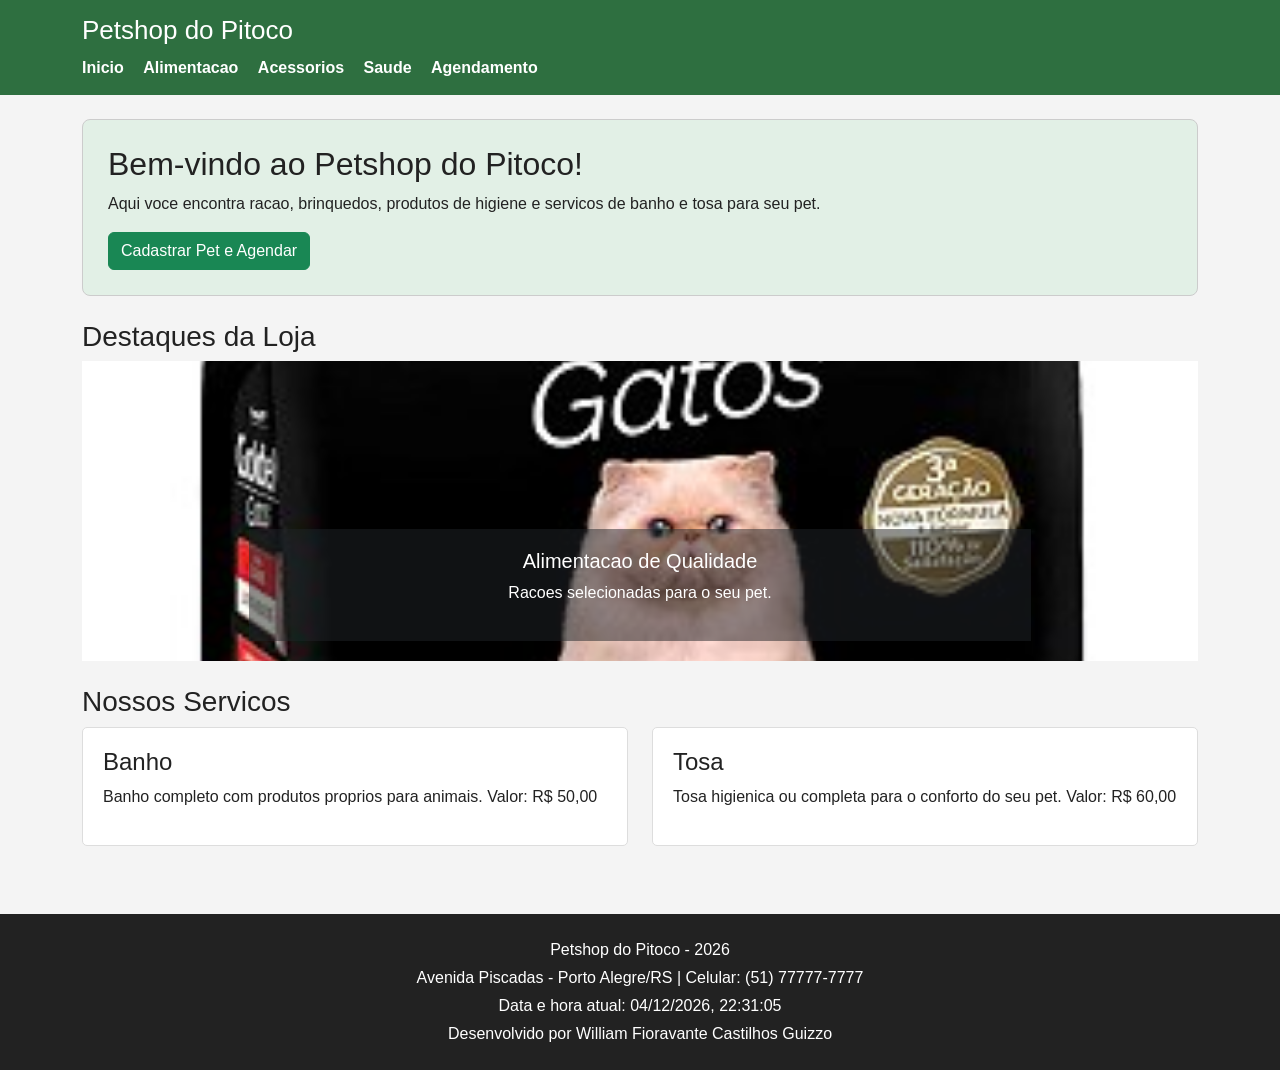
<file: index.html>
<!DOCTYPE html>
<html lang="pt-br">
<head>
  <meta charset="UTF-8">
  <meta name="viewport" content="width=device-width, initial-scale=1.0">
  <title>Petshop do Pitoco - Inicio</title>
  <!-- link do bootstrap -->
  <link href="https://cdn.jsdelivr.net/npm/bootstrap@5.3.3/dist/css/bootstrap.min.css" rel="stylesheet">
  <!-- meu arquivo css -->
  <link rel="stylesheet" href="css/style.css">
</head>
<body>

  <!-- topo do site com o menu de navegacao -->
  <header class="topo">
    <div class="container">
      <h1>Petshop do Pitoco</h1>
      <nav>
        <a href="index.html">Inicio</a>
        <a href="alimentacao.html">Alimentacao</a>
        <a href="acessorios.html">Acessorios</a>
        <a href="saude.html">Saude</a>
        <a href="agendamento.html">Agendamento</a>
      </nav>
    </div>
  </header>

  <!-- conteudo principal -->
  <main class="container mt-4">

    <!-- caixa de boas-vindas -->
    <div class="caixa-bem-vindo">
      <h2>Bem-vindo ao Petshop do Pitoco!</h2>
      <p>Aqui voce encontra racao, brinquedos, produtos de higiene e servicos de banho e tosa para seu pet.</p>
      <a href="agendamento.html" class="btn btn-success">Cadastrar Pet e Agendar</a>
    </div>

    <!-- carrossel do bootstrap -->
    <h3 class="mt-4">Destaques da Loja</h3>
    <div id="meuCarrossel" class="carousel slide" data-bs-ride="carousel">
      <div class="carousel-inner">
        <div class="carousel-item active">
          <img src="img/racao1.jpg" class="d-block w-100 img-carrossel" alt="Embalagem de racao premium para gatos">
          <div class="carousel-caption bg-dark bg-opacity-50">
            <h5>Alimentacao de Qualidade</h5>
            <p>Racoes selecionadas para o seu pet.</p>
          </div>
        </div>
        <div class="carousel-item">
          <img src="img/arranhador.png" class="d-block w-100 img-carrossel" alt="Arranhador de brinquedo para gatos">
          <div class="carousel-caption bg-dark bg-opacity-50">
            <h5>Brinquedos e Acessorios</h5>
            <p>Diversao garantida para o dia a dia.</p>
          </div>
        </div>
        <div class="carousel-item">
          <img src="img/shampoogatinho.jpg" class="d-block w-100 img-carrossel" alt="Frasco de shampoo para gatinhos">
          <div class="carousel-caption bg-dark bg-opacity-50">
            <h5>Saude e Higiene</h5>
            <p>Produtos suaves para cuidar do seu bichinho.</p>
          </div>
        </div>
      </div>

      <!-- botoes de voltar e avancar do carrossel -->
      <button class="carousel-control-prev" type="button" data-bs-target="#meuCarrossel" data-bs-slide="prev">
        <span class="carousel-control-prev-icon"></span>
        <span class="visually-hidden">Anterior</span>
      </button>
      <button class="carousel-control-next" type="button" data-bs-target="#meuCarrossel" data-bs-slide="next">
        <span class="carousel-control-next-icon"></span>
        <span class="visually-hidden">Proximo</span>
      </button>
    </div>

    <!-- lista dos dois servicos do petshop -->
    <h3 class="mt-4">Nossos Servicos</h3>
    <div class="row">
      <div class="col-md-6">
        <div class="cartao">
          <h4>Banho</h4>
          <p>Banho completo com produtos proprios para animais. Valor: R$ 50,00</p>
        </div>
      </div>
      <div class="col-md-6">
        <div class="cartao">
          <h4>Tosa</h4>
          <p>Tosa higienica ou completa para o conforto do seu pet. Valor: R$ 60,00</p>
        </div>
      </div>
    </div>

  </main>

  <!-- rodape com relogio em tempo real via javascript -->
  <footer class="rodape mt-5">
    <p>Petshop do Pitoco - 2026</p>
    <p>Avenida Piscadas - Porto Alegre/RS | Celular: (51) 77777-7777</p>
    <p id="relogio"></p>
    <p>Desenvolvido por William Fioravante Castilhos Guizzo</p>
  </footer>

  <!-- scripts do bootstrap e do projeto -->
  <script src="https://cdn.jsdelivr.net/npm/bootstrap@5.3.3/dist/js/bootstrap.bundle.min.js"></script>
  <script src="js/script.js"></script>
</body>
</html>
</file>
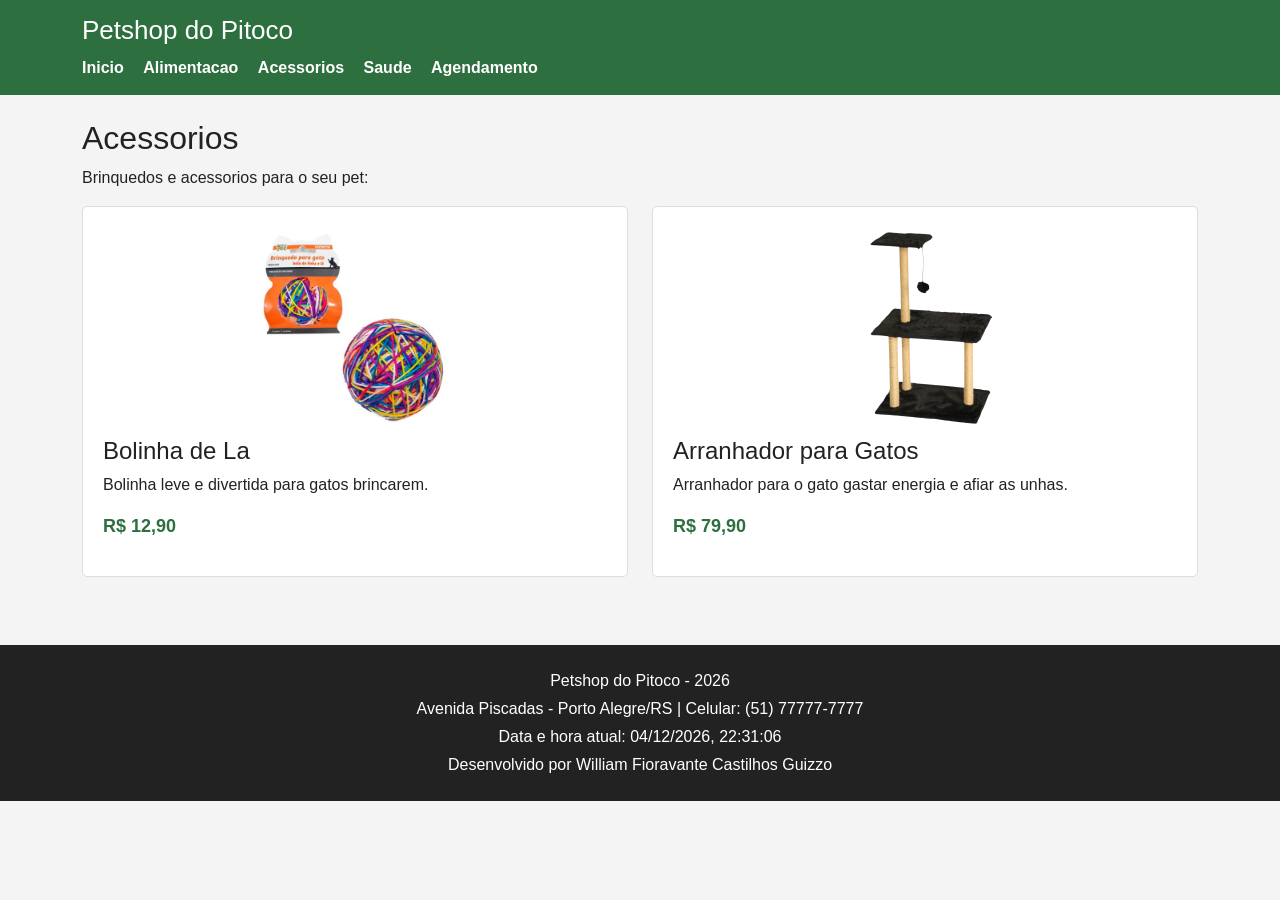
<file: acessorios.html>
<!DOCTYPE html>
<html lang="pt-br">
<head>
  <meta charset="UTF-8">
  <meta name="viewport" content="width=device-width, initial-scale=1.0">
  <title>Acessorios - Petshop do Pitoco</title>
  <link href="https://cdn.jsdelivr.net/npm/bootstrap@5.3.3/dist/css/bootstrap.min.css" rel="stylesheet">
  <link rel="stylesheet" href="css/style.css">
</head>
<body>

  <!-- topo e menu -->
  <header class="topo">
    <div class="container">
      <h1>Petshop do Pitoco</h1>
      <nav>
        <a href="index.html">Inicio</a>
        <a href="alimentacao.html">Alimentacao</a>
        <a href="acessorios.html">Acessorios</a>
        <a href="saude.html">Saude</a>
        <a href="agendamento.html">Agendamento</a>
      </nav>
    </div>
  </header>

  <main class="container mt-4">
    <h2>Acessorios</h2>
    <p>Brinquedos e acessorios para o seu pet:</p>

    <div class="row">
      <!-- produto 1 -->
      <div class="col-md-6">
        <div class="cartao">
          <img src="img/boladela.jpg" alt="Bolinha de la colorida para gatos" class="img-produto">
          <h4>Bolinha de La</h4>
          <p>Bolinha leve e divertida para gatos brincarem.</p>
          <p class="preco">R$ 12,90</p>
        </div>
      </div>

      <!-- produto 2 -->
      <div class="col-md-6">
        <div class="cartao">
          <img src="img/arranhador.png" alt="Arranhador vertical para gatos" class="img-produto">
          <h4>Arranhador para Gatos</h4>
          <p>Arranhador para o gato gastar energia e afiar as unhas.</p>
          <p class="preco">R$ 79,90</p>
        </div>
      </div>
    </div>
  </main>

  <!-- rodape -->
  <footer class="rodape mt-5">
    <p>Petshop do Pitoco - 2026</p>
    <p>Avenida Piscadas - Porto Alegre/RS | Celular: (51) 77777-7777</p>
    <p id="relogio"></p>
    <p>Desenvolvido por William Fioravante Castilhos Guizzo</p>
  </footer>

  <script src="js/script.js"></script>
</body>
</html>
</file>
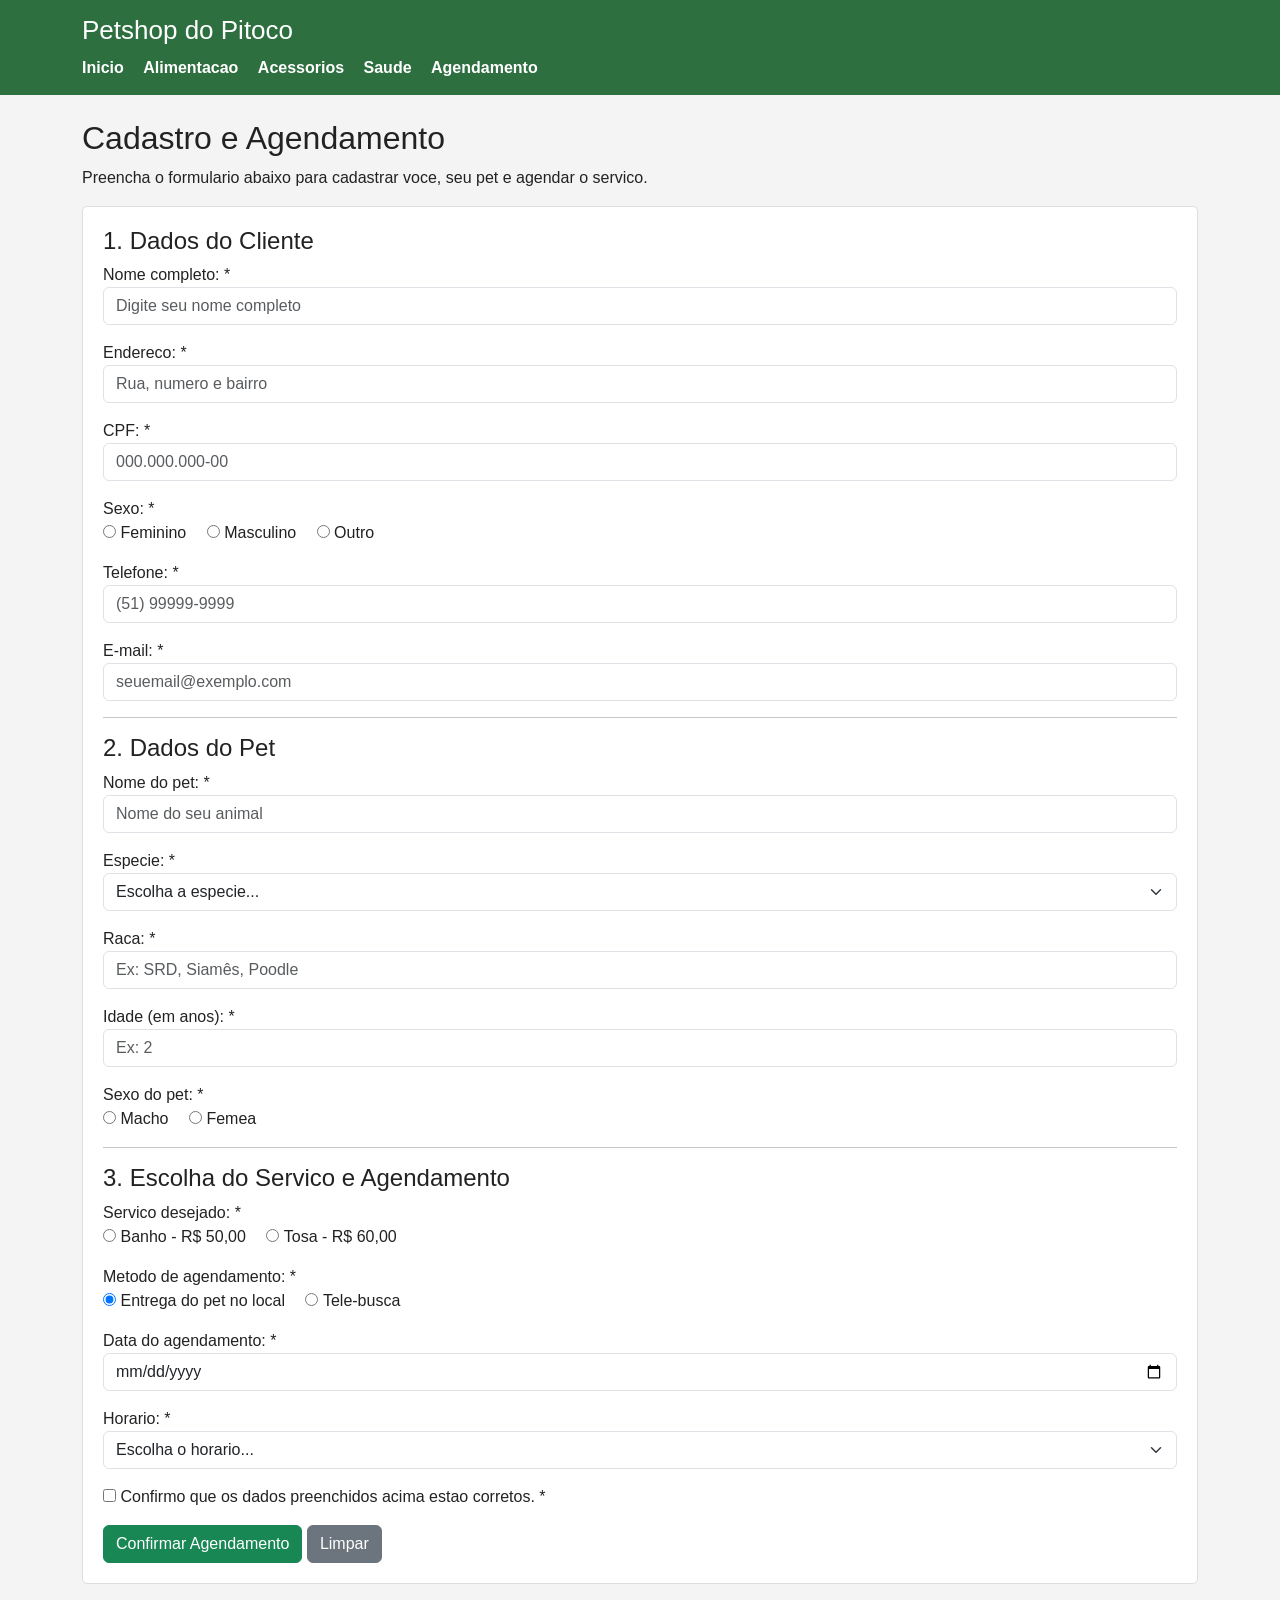
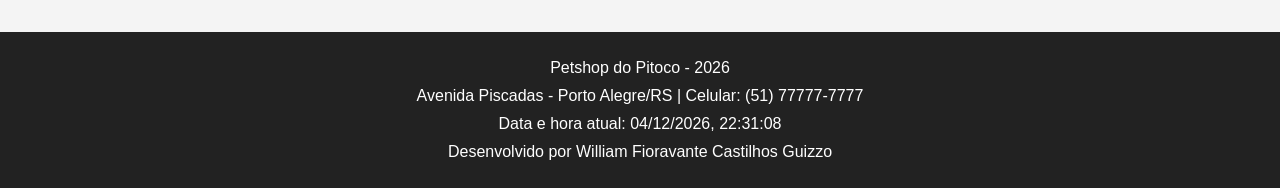
<file: agendamento.html>
<!DOCTYPE html>
<html lang="pt-br">
<head>
  <meta charset="UTF-8">
  <meta name="viewport" content="width=device-width, initial-scale=1.0">
  <title>Agendamento - Petshop do Pitoco</title>
  <link href="https://cdn.jsdelivr.net/npm/bootstrap@5.3.3/dist/css/bootstrap.min.css" rel="stylesheet">
  <link rel="stylesheet" href="css/style.css">
</head>
<body>

  <!-- topo e menu -->
  <header class="topo">
    <div class="container">
      <h1>Petshop do Pitoco</h1>
      <nav>
        <a href="index.html">Inicio</a>
        <a href="alimentacao.html">Alimentacao</a>
        <a href="acessorios.html">Acessorios</a>
        <a href="saude.html">Saude</a>
        <a href="agendamento.html">Agendamento</a>
      </nav>
    </div>
  </header>

  <main class="container mt-4">
    <h2>Cadastro e Agendamento</h2>
    <p>Preencha o formulario abaixo para cadastrar voce, seu pet e agendar o servico.</p>

    <!-- formulario com varios tipos de campos exigidos -->
    <form id="formAgendamento" class="cartao">

      <h4>1. Dados do Cliente</h4>

      <div class="mb-3">
        <label for="nomeCliente">Nome completo: *</label>
        <input type="text" id="nomeCliente" class="form-control" placeholder="Digite seu nome completo" required>
      </div>

      <div class="mb-3">
        <label for="enderecoCliente">Endereco: *</label>
        <input type="text" id="enderecoCliente" class="form-control" placeholder="Rua, numero e bairro" required>
      </div>

      <div class="mb-3">
        <label for="cpfCliente">CPF: *</label>
        <input type="text" id="cpfCliente" class="form-control" placeholder="000.000.000-00" required>
      </div>

      <!-- radio button para sexo do cliente -->
      <div class="mb-3">
        <label>Sexo: *</label><br>
        <input type="radio" id="sexoFem" name="sexoCliente" value="Feminino" required>
        <label for="sexoFem">Feminino</label>

        <input type="radio" id="sexoMasc" name="sexoCliente" value="Masculino" class="ms-3">
        <label for="sexoMasc">Masculino</label>

        <input type="radio" id="sexoOutro" name="sexoCliente" value="Outro" class="ms-3">
        <label for="sexoOutro">Outro</label>
      </div>

      <div class="mb-3">
        <label for="telefoneCliente">Telefone: *</label>
        <input type="tel" id="telefoneCliente" class="form-control" placeholder="(51) 99999-9999" required>
      </div>

      <div class="mb-3">
        <label for="emailCliente">E-mail: *</label>
        <input type="email" id="emailCliente" class="form-control" placeholder="seuemail@exemplo.com" required>
      </div>

      <hr>

      <h4>2. Dados do Pet</h4>

      <div class="mb-3">
        <label for="nomePet">Nome do pet: *</label>
        <input type="text" id="nomePet" class="form-control" placeholder="Nome do seu animal" required>
      </div>

      <div class="mb-3">
        <label for="especiePet">Especie: *</label>
        <select id="especiePet" class="form-select" required>
          <option value="">Escolha a especie...</option>
          <option value="Cachorro">Cachorro</option>
          <option value="Gato">Gato</option>
          <option value="Outro">Outro</option>
        </select>
      </div>

      <div class="mb-3">
        <label for="racaPet">Raca: *</label>
        <input type="text" id="racaPet" class="form-control" placeholder="Ex: SRD, Siamês, Poodle" required>
      </div>

      <div class="mb-3">
        <label for="idadePet">Idade (em anos): *</label>
        <input type="number" id="idadePet" class="form-control" min="0" max="40" placeholder="Ex: 2" required>
      </div>

      <!-- radio button para sexo do pet -->
      <div class="mb-3">
        <label>Sexo do pet: *</label><br>
        <input type="radio" id="petMacho" name="sexoPet" value="Macho" required>
        <label for="petMacho">Macho</label>

        <input type="radio" id="petFemea" name="sexoPet" value="Femea" class="ms-3">
        <label for="petFemea">Femea</label>
      </div>

      <hr>

      <h4>3. Escolha do Servico e Agendamento</h4>

      <!-- radio button para servico: banho ou tosa -->
      <div class="mb-3">
        <label>Servico desejado: *</label><br>
        <input type="radio" id="servBanho" name="servico" value="Banho (R$ 50,00)" required>
        <label for="servBanho">Banho - R$ 50,00</label>

        <input type="radio" id="servTosa" name="servico" value="Tosa (R$ 60,00)" class="ms-3">
        <label for="servTosa">Tosa - R$ 60,00</label>
      </div>

      <!-- radio button para metodo de agendamento: tele-busca ou entrega no local -->
      <div class="mb-3">
        <label>Metodo de agendamento: *</label><br>
        <input type="radio" id="metodoLocal" name="metodo" value="Entrega do pet no local" onclick="mostrarEndereco()" checked>
        <label for="metodoLocal">Entrega do pet no local</label>

        <input type="radio" id="metodoTele" name="metodo" value="Tele-busca" onclick="mostrarEndereco()" class="ms-3">
        <label for="metodoTele">Tele-busca</label>
      </div>

      <!-- campo de endereco que aparece quando marca tele-busca -->
      <div class="mb-3" id="campoTeleBusca" style="display: none;">
        <label for="enderecoBusca">Endereco para tele-busca: *</label>
        <input type="text" id="enderecoBusca" class="form-control" placeholder="Informe o endereco onde buscar o pet">
      </div>

      <!-- calendario e horario -->
      <div class="mb-3">
        <label for="dataAgendamento">Data do agendamento: *</label>
        <input type="date" id="dataAgendamento" class="form-control" required>
      </div>

      <div class="mb-3">
        <label for="horario">Horario: *</label>
        <select id="horario" class="form-select" required>
          <option value="">Escolha o horario...</option>
          <option value="09:00">09:00</option>
          <option value="10:00">10:00</option>
          <option value="11:00">11:00</option>
          <option value="14:00">14:00</option>
          <option value="15:00">15:00</option>
          <option value="16:00">16:00</option>
        </select>
      </div>

      <!-- checkbox obrigatorio -->
      <div class="mb-3">
        <input type="checkbox" id="confirmaDados" required>
        <label for="confirmaDados">Confirmo que os dados preenchidos acima estao corretos. *</label>
      </div>

      <button type="submit" class="btn btn-success">Confirmar Agendamento</button>
      <button type="reset" class="btn btn-secondary" onclick="esconderEndereco()">Limpar</button>

    </form>

    <!-- mensagem de confirmacao que aparece depois de enviar -->
    <div id="mensagemResultado" class="alert alert-success mt-3" style="display: none;"></div>

  </main>

  <!-- rodape -->
  <footer class="rodape mt-5">
    <p>Petshop do Pitoco - 2026</p>
    <p>Avenida Piscadas - Porto Alegre/RS | Celular: (51) 77777-7777</p>
    <p id="relogio"></p>
    <p>Desenvolvido por William Fioravante Castilhos Guizzo</p>
  </footer>

  <script src="js/script.js"></script>
</body>
</html>
</file>
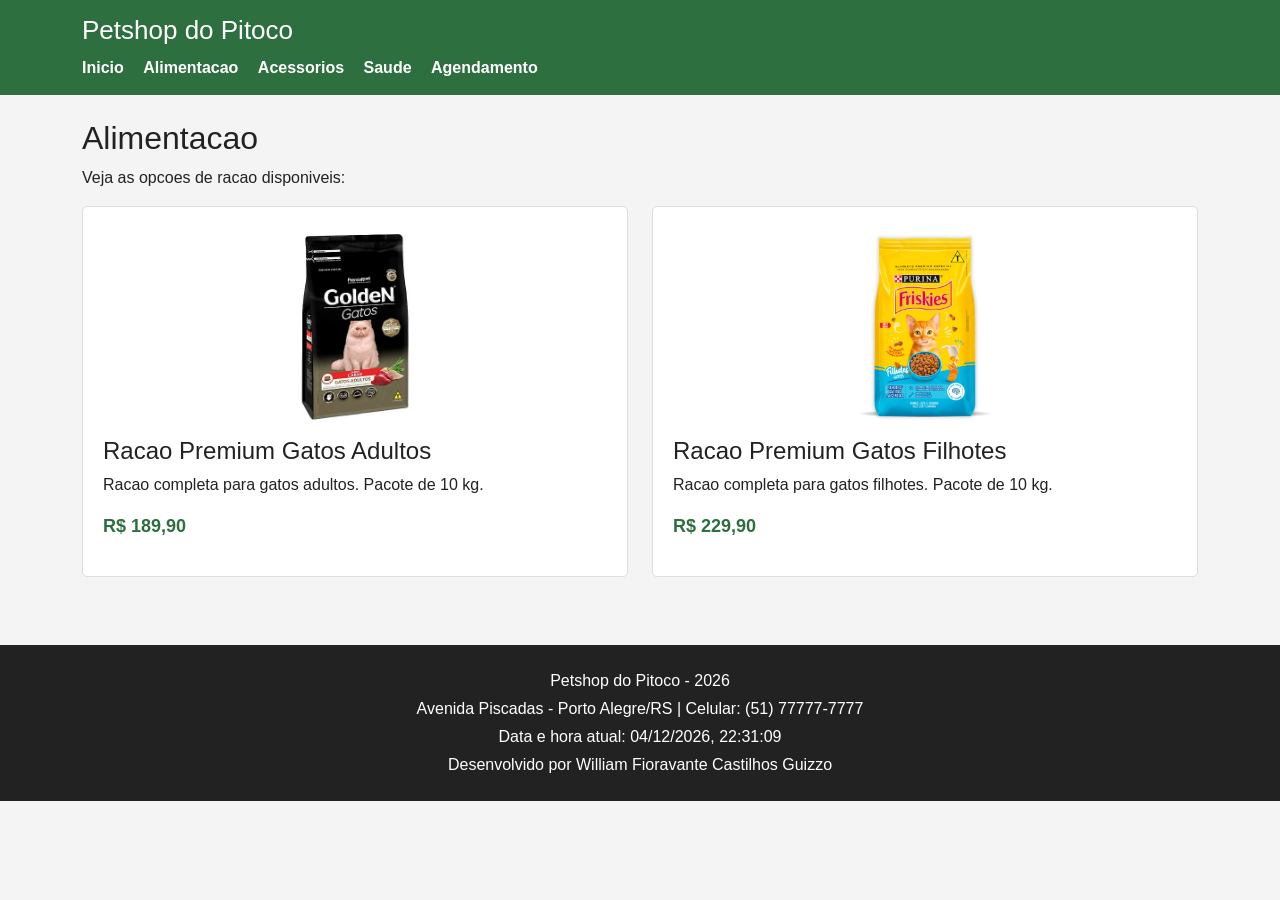
<file: alimentacao.html>
<!DOCTYPE html>
<html lang="pt-br">
<head>
  <meta charset="UTF-8">
  <meta name="viewport" content="width=device-width, initial-scale=1.0">
  <title>Alimentacao - Petshop do Pitoco</title>
  <link href="https://cdn.jsdelivr.net/npm/bootstrap@5.3.3/dist/css/bootstrap.min.css" rel="stylesheet">
  <link rel="stylesheet" href="css/style.css">
</head>
<body>

  <!-- topo e menu -->
  <header class="topo">
    <div class="container">
      <h1>Petshop do Pitoco</h1>
      <nav>
        <a href="index.html">Inicio</a>
        <a href="alimentacao.html">Alimentacao</a>
        <a href="acessorios.html">Acessorios</a>
        <a href="saude.html">Saude</a>
        <a href="agendamento.html">Agendamento</a>
      </nav>
    </div>
  </header>

  <main class="container mt-4">
    <h2>Alimentacao</h2>
    <p>Veja as opcoes de racao disponiveis:</p>

    <div class="row">
      <!-- produto 1 com texto alternativo alt para acessibilidade -->
      <div class="col-md-6">
        <div class="cartao">
          <img src="img/racao1.jpg" alt="Pacote de racao premium para gatos adultos" class="img-produto">
          <h4>Racao Premium Gatos Adultos</h4>
          <p>Racao completa para gatos adultos. Pacote de 10 kg.</p>
          <p class="preco">R$ 189,90</p>
        </div>
      </div>

      <!-- produto 2 -->
      <div class="col-md-6">
        <div class="cartao">
          <img src="img/racao2.jpg" alt="Pacote de racao premium para gatos filhotes" class="img-produto">
          <h4>Racao Premium Gatos Filhotes</h4>
          <p>Racao completa para gatos filhotes. Pacote de 10 kg.</p>
          <p class="preco">R$ 229,90</p>
        </div>
      </div>
    </div>
  </main>

  <!-- rodape -->
  <footer class="rodape mt-5">
    <p>Petshop do Pitoco - 2026</p>
    <p>Avenida Piscadas - Porto Alegre/RS | Celular: (51) 77777-7777</p>
    <p id="relogio"></p>
    <p>Desenvolvido por William Fioravante Castilhos Guizzo</p>
  </footer>

  <script src="js/script.js"></script>
</body>
</html>
</file>
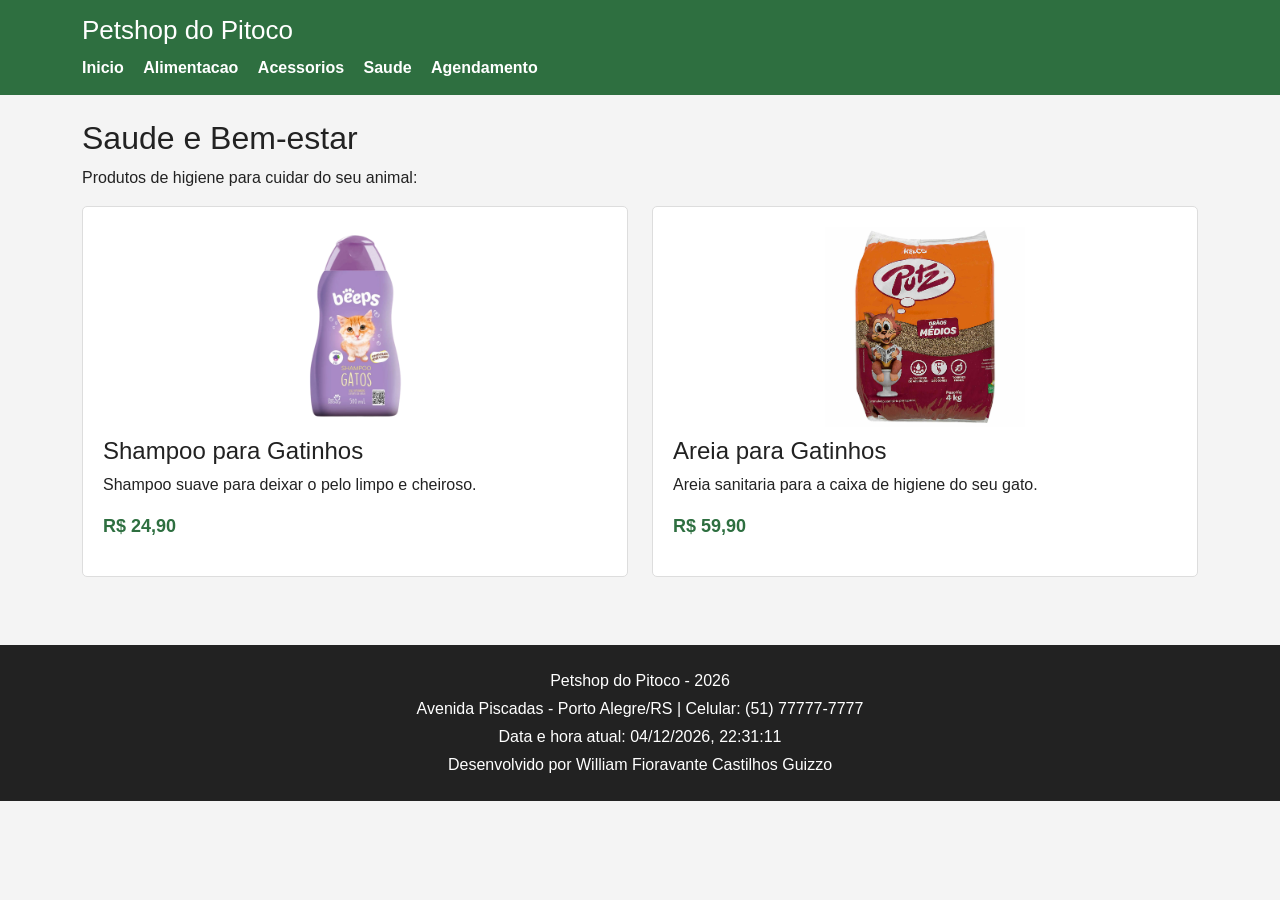
<file: saude.html>
<!DOCTYPE html>
<html lang="pt-br">
<head>
  <meta charset="UTF-8">
  <meta name="viewport" content="width=device-width, initial-scale=1.0">
  <title>Saude - Petshop do Pitoco</title>
  <link href="https://cdn.jsdelivr.net/npm/bootstrap@5.3.3/dist/css/bootstrap.min.css" rel="stylesheet">
  <link rel="stylesheet" href="css/style.css">
</head>
<body>

  <!-- topo e menu -->
  <header class="topo">
    <div class="container">
      <h1>Petshop do Pitoco</h1>
      <nav>
        <a href="index.html">Inicio</a>
        <a href="alimentacao.html">Alimentacao</a>
        <a href="acessorios.html">Acessorios</a>
        <a href="saude.html">Saude</a>
        <a href="agendamento.html">Agendamento</a>
      </nav>
    </div>
  </header>

  <main class="container mt-4">
    <h2>Saude e Bem-estar</h2>
    <p>Produtos de higiene para cuidar do seu animal:</p>

    <div class="row">
      <!-- produto 1 -->
      <div class="col-md-6">
        <div class="cartao">
          <img src="img/shampoogatinho.jpg" alt="Frasco de shampoo suave para gatinhos" class="img-produto">
          <h4>Shampoo para Gatinhos</h4>
          <p>Shampoo suave para deixar o pelo limpo e cheiroso.</p>
          <p class="preco">R$ 24,90</p>
        </div>
      </div>

      <!-- produto 2 -->
      <div class="col-md-6">
        <div class="cartao">
          <img src="img/areiagatinhos.jpg" alt="Pacote de areia sanitaria para gatos" class="img-produto">
          <h4>Areia para Gatinhos</h4>
          <p>Areia sanitaria para a caixa de higiene do seu gato.</p>
          <p class="preco">R$ 59,90</p>
        </div>
      </div>
    </div>
  </main>

  <!-- rodape -->
  <footer class="rodape mt-5">
    <p>Petshop do Pitoco - 2026</p>
    <p>Avenida Piscadas - Porto Alegre/RS | Celular: (51) 77777-7777</p>
    <p id="relogio"></p>
    <p>Desenvolvido por William Fioravante Castilhos Guizzo</p>
  </footer>

  <script src="js/script.js"></script>
</body>
</html>
</file>
<file: css/style.css>
/* estilo simples do projeto */
body {
  font-family: Arial, sans-serif;
  background-color: #f4f4f4;
  color: #222;
}

/* barra do topo */
.topo {
  background-color: #2e6f40;
  color: white;
  padding: 15px 0;
}

.topo h1 {
  font-size: 26px;
  margin-bottom: 10px;
}

/* links do menu */
.topo nav a {
  color: white;
  text-decoration: none;
  margin-right: 15px;
  font-weight: bold;
}

.topo nav a:hover {
  text-decoration: underline;
}

/* caixa inicial da home */
.caixa-bem-vindo {
  background-color: #e2f0e6;
  padding: 25px;
  border-radius: 8px;
  border: 1px solid #ccc;
}

/* caixas brancas de produtos, servicos e formulario */
.cartao {
  background-color: white;
  padding: 20px;
  margin-bottom: 20px;
  border: 1px solid #ddd;
  border-radius: 5px;
}

/* tamanho das imagens dos produtos */
.img-produto {
  width: 100%;
  height: 200px;
  object-fit: contain;
  margin-bottom: 10px;
}

/* tamanho das imagens do carrossel */
.img-carrossel {
  height: 300px;
  object-fit: cover;
}

/* texto do preco */
.preco {
  color: #2e6f40;
  font-size: 18px;
  font-weight: bold;
}

/* rodape */
.rodape {
  background-color: #222;
  color: white;
  text-align: center;
  padding: 20px;
}

.rodape p {
  margin: 4px 0;
}
</file>
